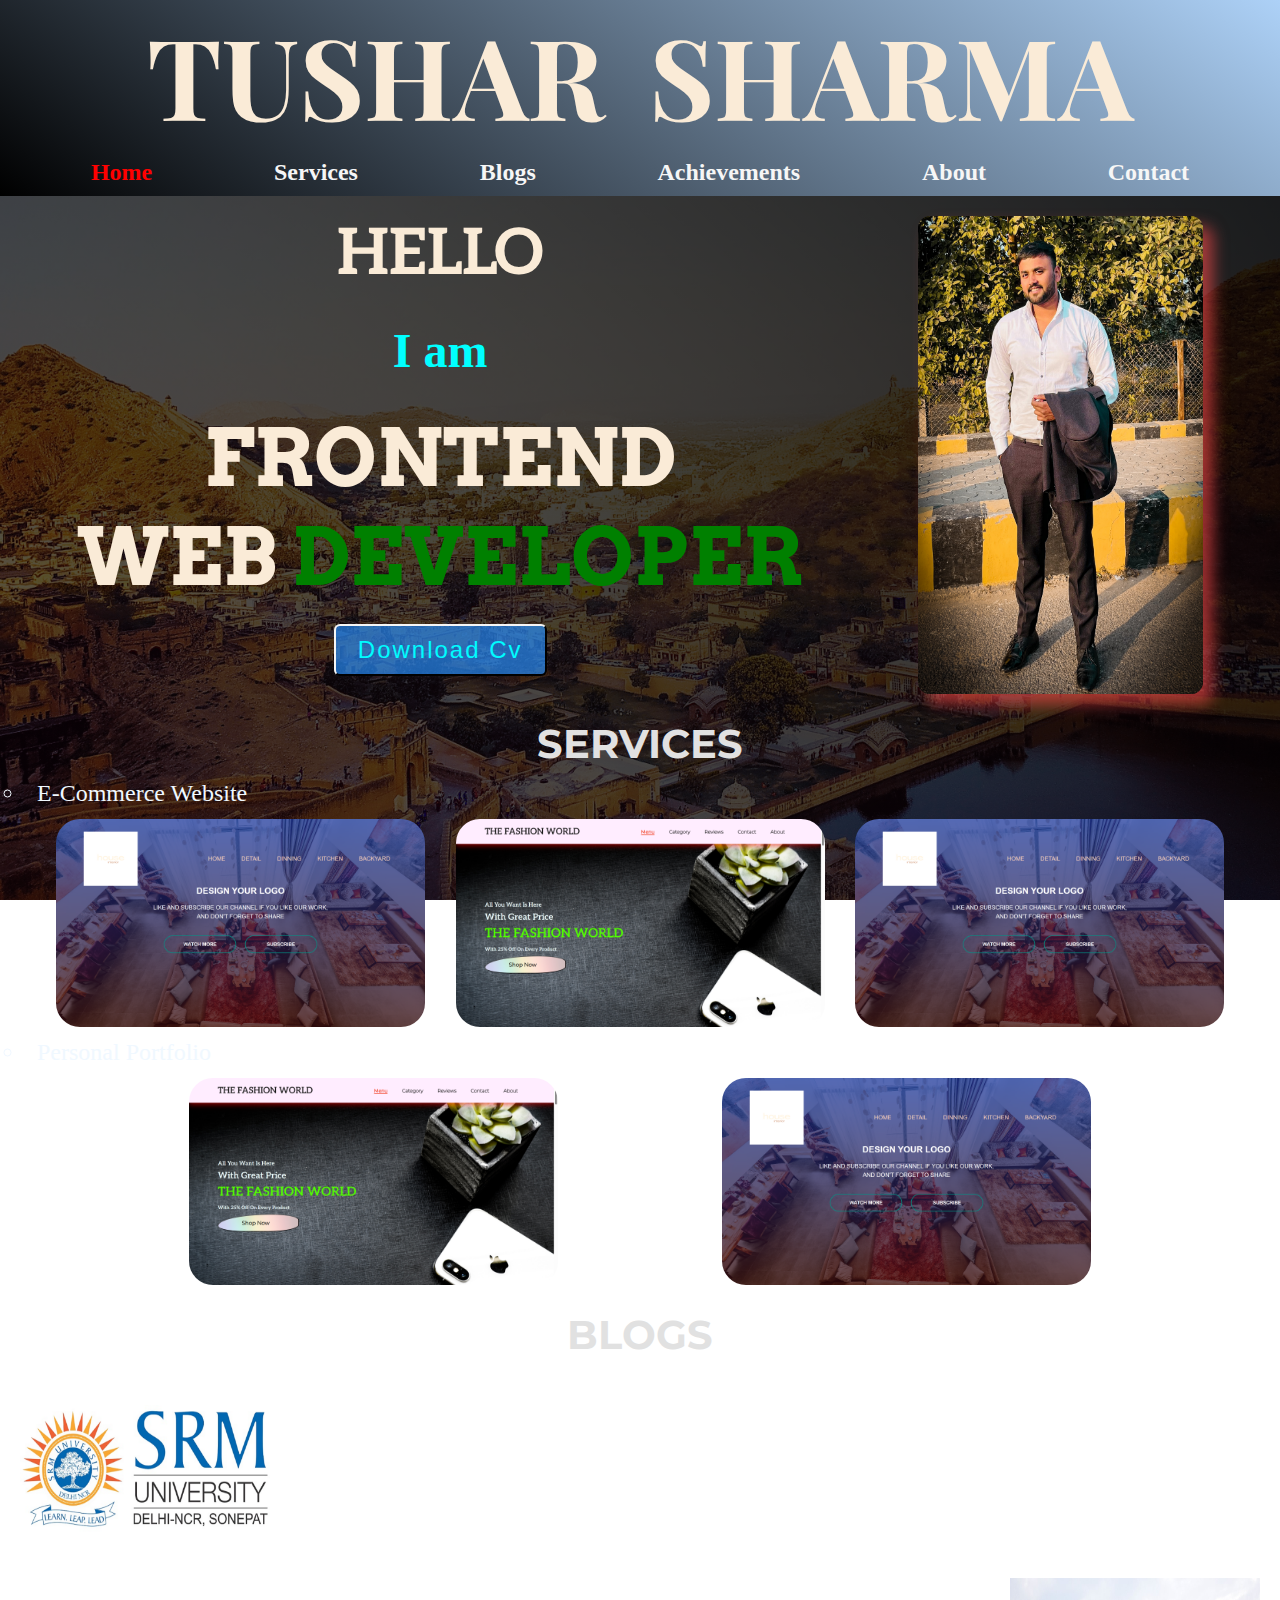
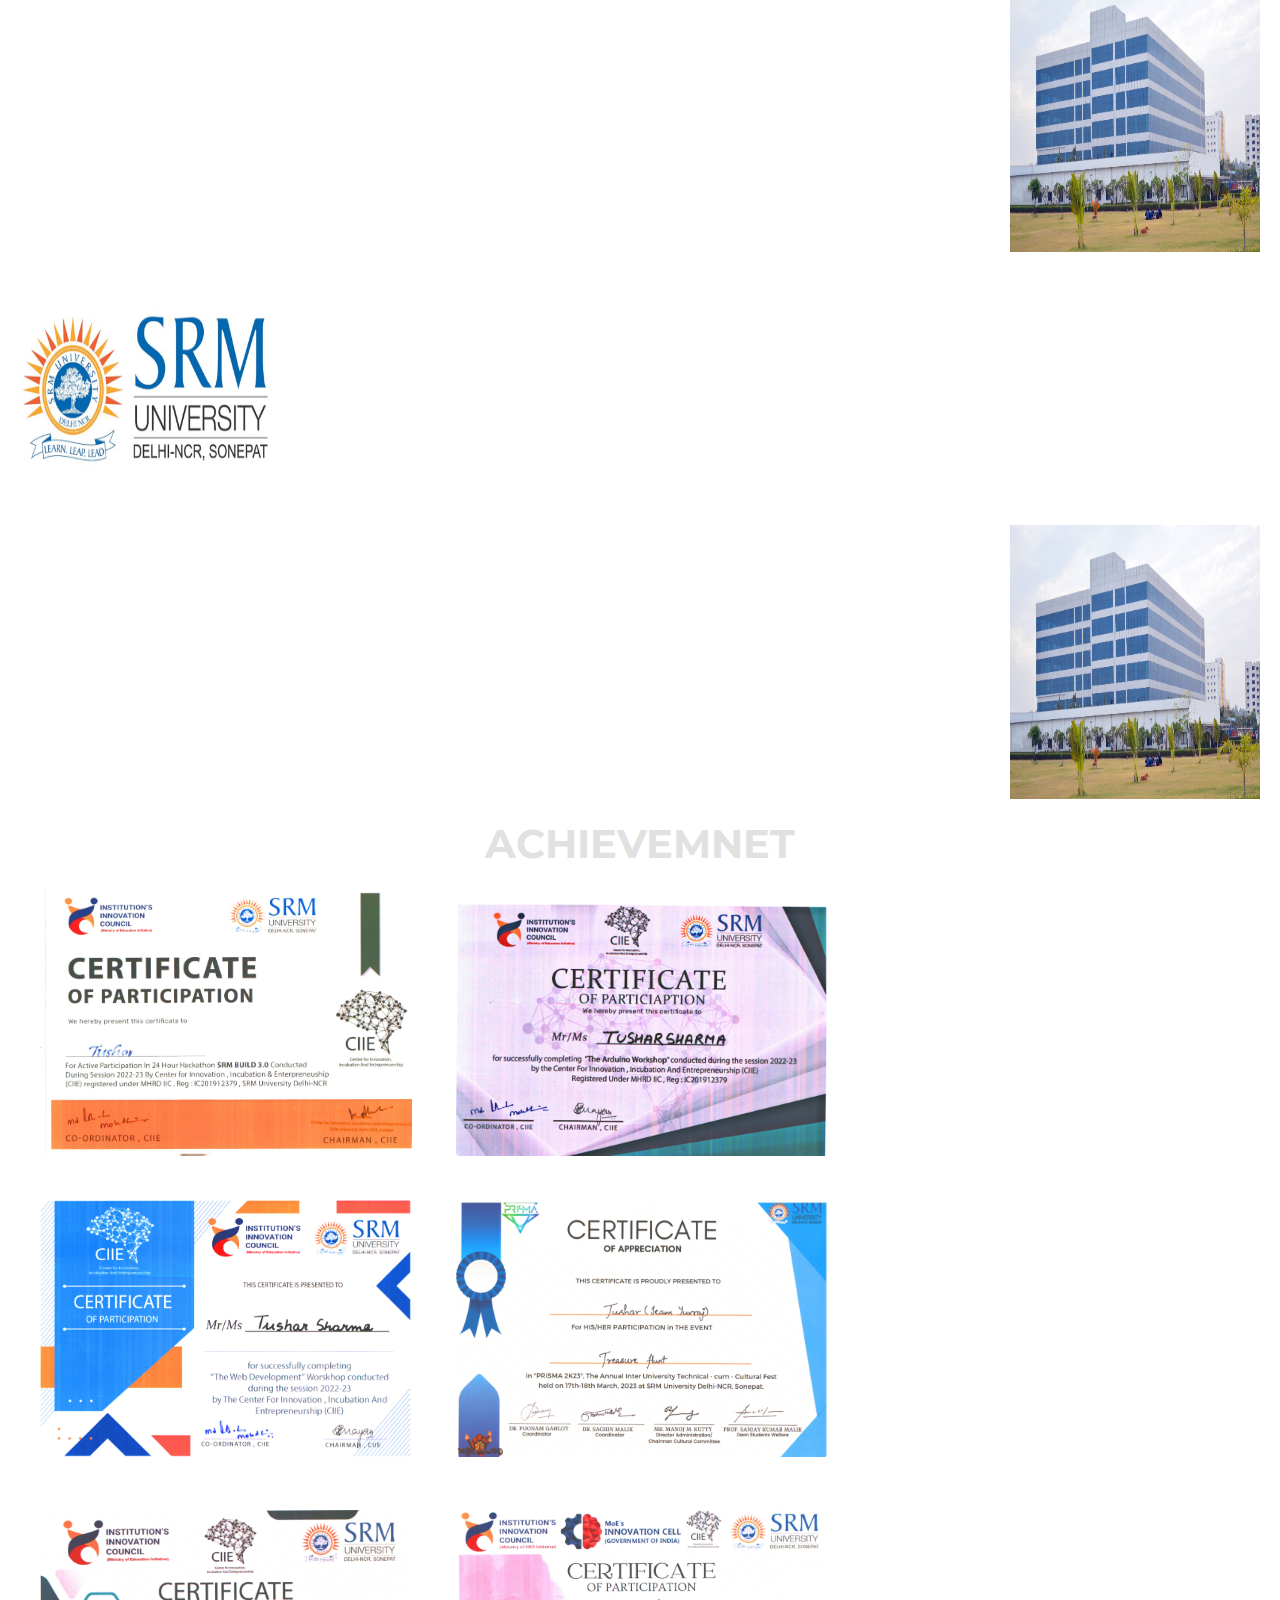
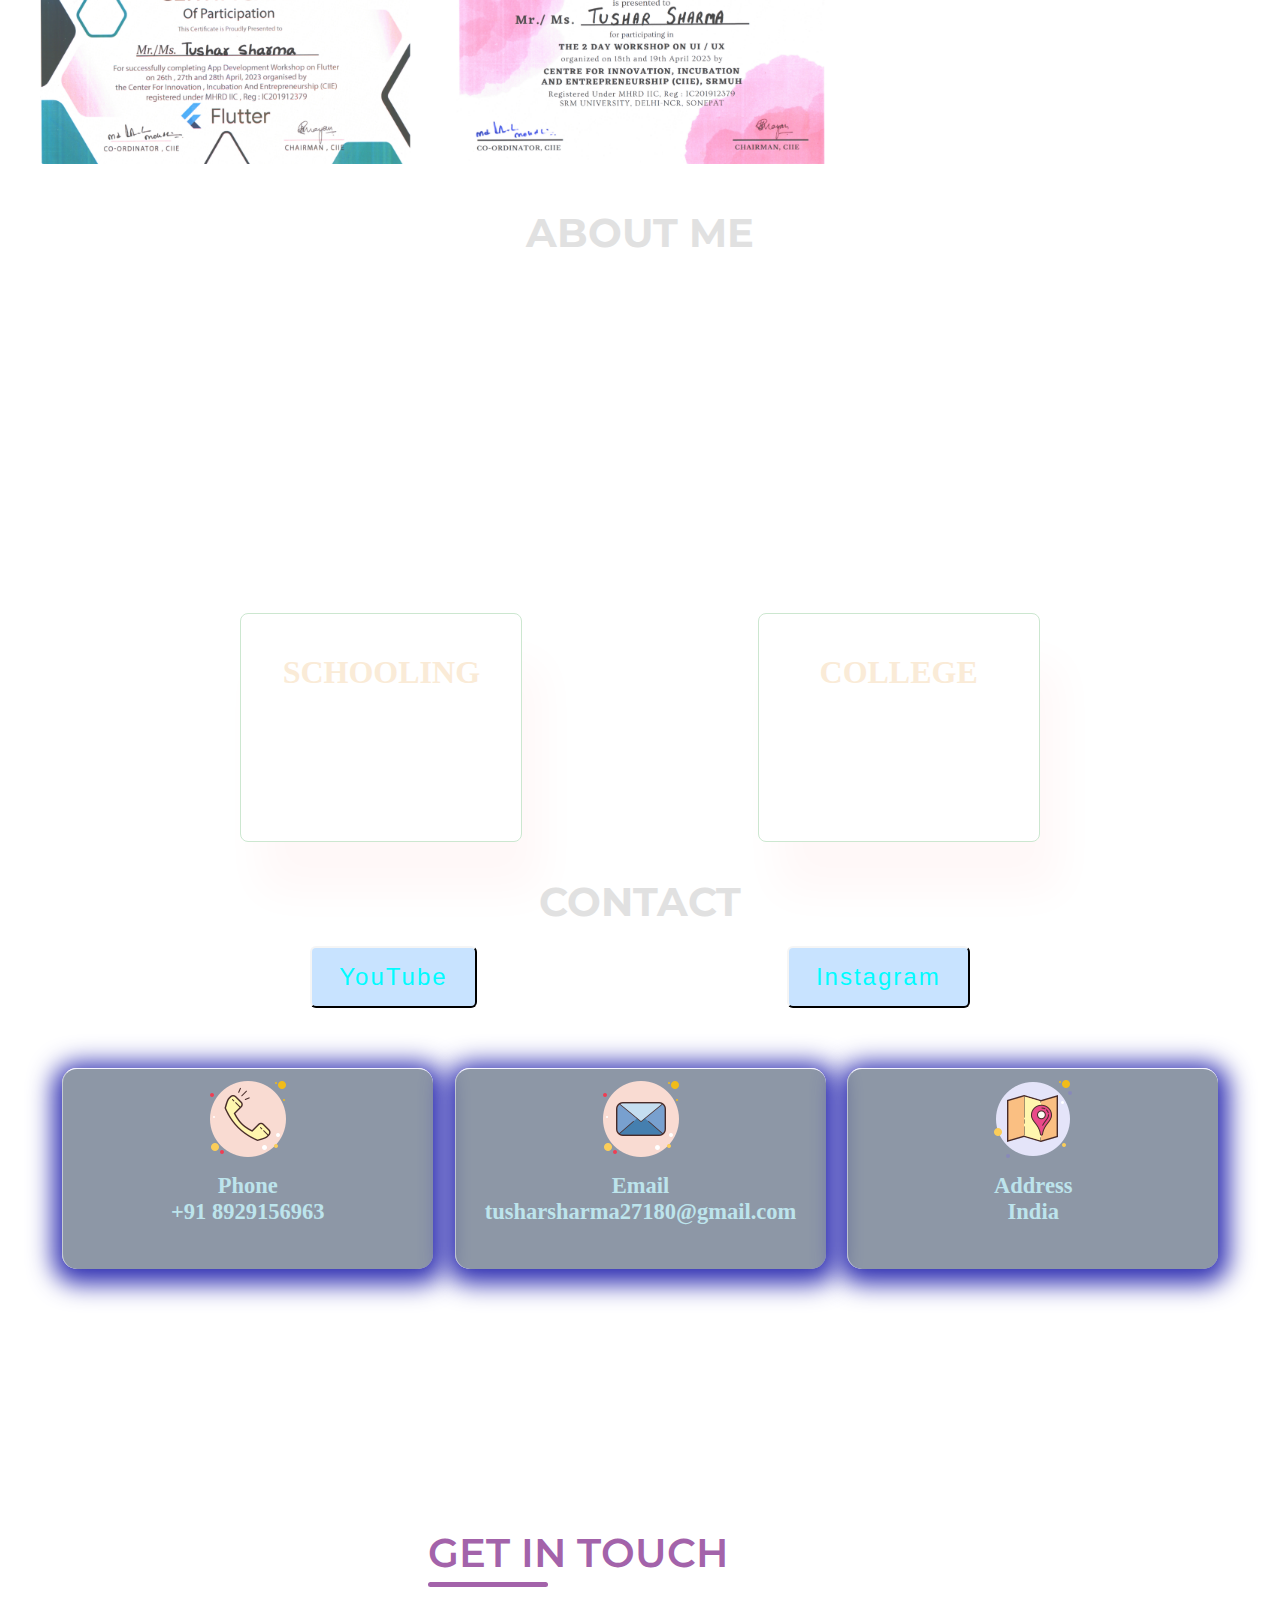
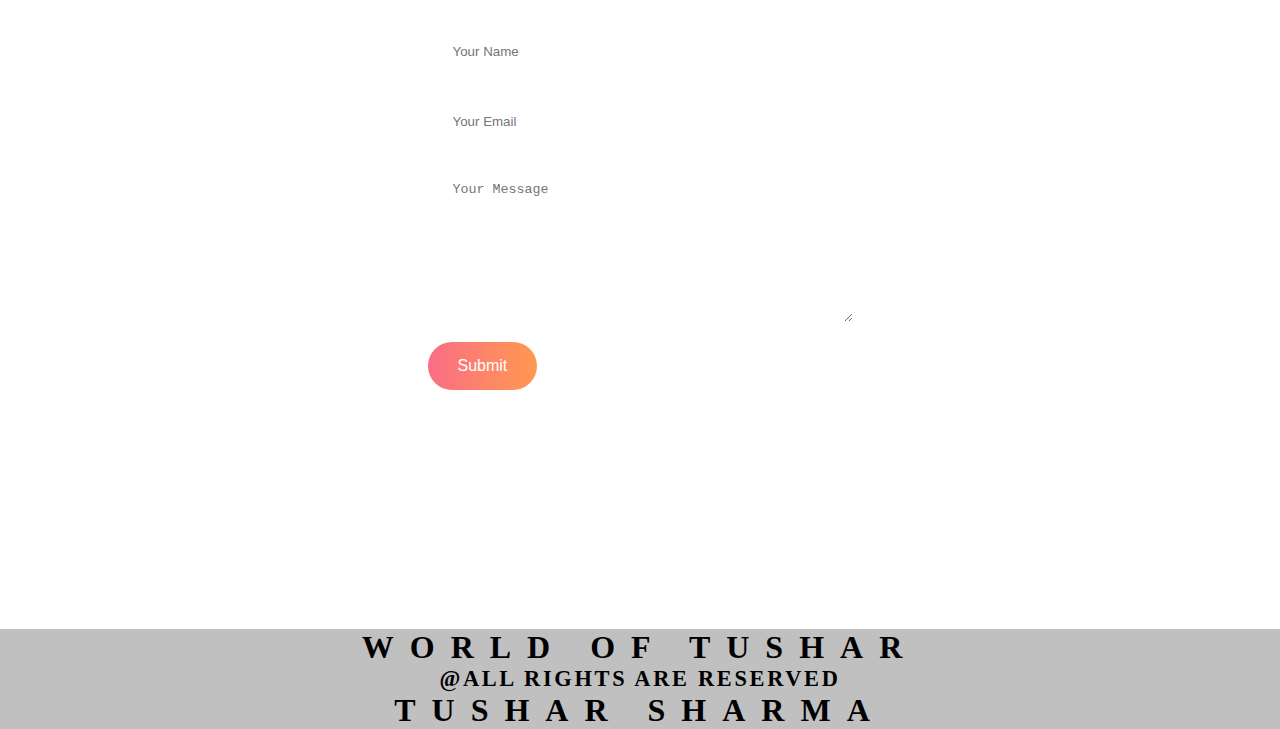
<file: index.html>
<!DOCTYPE html>
<html lang="en">
<head>
    <meta charset="UTF-8">
    <meta name="viewport" content="width=device-width, initial-scale=1.0">
    <title>Document</title>
    <link rel="stylesheet" href="style.css">
    <link rel="preconnect" href="https://fonts.googleapis.com">
    <link rel="preconnect" href="https://fonts.gstatic.com" crossorigin>
    <link href="https://fonts.googleapis.com/css2?family=Aleo:wght@200;600&family=Arvo:ital@1&family=Bricolage+Grotesque:opsz@10..48&family=Crimson+Text&family=EB+Garamond&family=Lobster&family=Montserrat:wght@300&family=Playfair+Display&family=Poppins&family=Rokkitt&family=Satisfy&family=Teko:wght@300&family=Tilt+Prism&display=swap" rel="stylesheet"> 
<!-- <script src="javascript.js" defer></script> -->
</head>
<body>
    <section id="color">
    <section id="homepage">
        <div class="head">
            <h1>tushar Sharma</h1>
        </div>
        <div class="navbar">
            <ul>
                <li><a class="active" href="index.html">home</a></li>
                <li><a href="#services">services</a></li>
                <li><a href="#blogs">blogs</a></li>
                <li><a href="#achieve">achievements</a></li>
                <li><a href="#about">about</a></li>
                <li><a href="#contact">contact</a></li>
            </ul>
        </div>
    </section>
    <section id="data">
        <div class="fwd">
            <div class="lines">
            <h4>hello</h4>
            <h3>I am </h3>
            <h1>frontend  <br> web <SPAN>developer</SPAN></h1>
            <button><a href="https://drive.google.com/file/d/1mUCip3ppOUM_D-3xNp288vSiamXlwB6Y/view?usp=drive_link">download cv</a></button>
        </div>
        <img src="ME.jpg" alt="">
        </div>
        
        
    </section>   
    <section id="services">
        <h2>services</h2>
        <div class="pro-container">
            <div class="pro">
                <li>e-commerce website</li>
            </div>
            <div class="photos">
                <img src="Screenshot (394).png" class="images" alt="">
                <img src="ecommerce.png" class="images" alt="">
                <img src="Screenshot (394).png" class="images" alt="">
            </div>
        </div>
        <div class="pro-container">
            <div class="pro">
            <li>personal portfolio</li>
            </div>
            <div class="photos">
                <img src="ecommerce.png" class="images" alt="">
                <img src="Screenshot (394).png" class="images" alt="">
            </div>
        </div>
    </section>
    <section id="blogs">
        <h2>blogs</h2>
        <div class="blog">
            <img src="srm logo.png" alt="">
            <p> We are proud to announce that Prof. V. Samuel Raj, the Dean  Academics & Registrar of SRM University Haryana, has made several remarkable contributions in the field of research. One of his collaborations with scientists from prestigious institutions such as NII, AIIMS,,  National Institute of Biologicals, and Taiwan has led to groundbreaking discoveries and innovative solutions. A report on his latest research has been published in Current Science, a fortnightly Journal of Research, and on multiple platforms. We are thrilled to promote this significant achievement. Congratulations to Prof (Dr) V. Samuel Raj and the research team for their exceptional work in advancing scientific research.
            </p>
        </div>
        <div class="blog">
            <p> Lorem ipsum dolor sit amet consectetur adipisicing elit. Eos quo reprehenderit illo. Animi rerum modi, voluptatibus hic voluptas vel totam veritatis corrupti, facere asperiores assumenda porro inventore blanditiis amet natus.
                Cumque excepturi recusandae sunt? Ipsa, quia neque aliquid quaerat harum, sint facilis vel voluptatibus accusamus beatae quae at illum! Quidem quos praesentium voluptas eaque expedita fugit tenetur reprehenderit aspernatur esse.
                Nesciunt veniam delectus quam commodi molestiae nostrum, consequuntur vel fugiat eveniet, exercitationem ducimus corporis possimus expedita ratione optio amet. Officia quos velit eos asperiores excepturi debitis voluptatibus, natus culpa inventore.
                Similique ex provident incidunt ipsum itaque in voluptatibus mollitia iste asperiores laudantium expedita exercitationem sed nesciunt repellat eius, doloribus, reiciendis numquam impedit earum possimus. Nostrum autem ipsa quos illo eaque. </p>
            <img src="srm building.jpeg" alt="">
        </div>
        <div class="blog">
            <img src="srm logo.png" alt="">
            <p> Lorem ipsum dolor sit amet consectetur adipisicing elit. Eos quo reprehenderit illo. Animi rerum modi, voluptatibus hic voluptas vel totam veritatis corrupti, facere asperiores assumenda porro inventore blanditiis amet natus.
            Cumque excepturi recusandae sunt? Ipsa, quia neque aliquid quaerat harum, sint facilis vel voluptatibus accusamus beatae quae at illum! Quidem quos praesentium voluptas eaque expedita fugit tenetur reprehenderit aspernatur esse.
            Nesciunt veniam delectus quam commodi molestiae nostrum, consequuntur vel fugiat eveniet, exercitationem ducimus corporis possimus expedita ratione optio amet. Officia quos velit eos asperiores excepturi debitis voluptatibus, natus culpa inventore.
            Similique ex provident incidunt ipsum itaque in voluptatibus mollitia iste asperiores laudantium expedita exercitationem sed nesciunt repellat eius, doloribus, reiciendis numquam impedit earum possimus. Nostrum autem ipsa quos illo eaque. </p>
        </div>
        <div class="blog">
            <p> Lorem ipsum dolor sit amet consectetur adipisicing elit. Eos quo reprehenderit illo. Animi rerum modi, voluptatibus hic voluptas vel totam veritatis corrupti, facere asperiores assumenda porro inventore blanditiis amet natus.
            Cumque excepturi recusandae sunt? Ipsa, quia neque aliquid quaerat harum, sint facilis vel voluptatibus accusamus beatae quae at illum! Quidem quos praesentium voluptas eaque expedita fugit tenetur reprehenderit aspernatur esse.
            Nesciunt veniam delectus quam commodi molestiae nostrum, consequuntur vel fugiat eveniet, exercitationem ducimus corporis possimus expedita ratione optio amet. Officia quos velit eos asperiores excepturi debitis voluptatibus, natus culpa inventore.
            Similique ex provident incidunt ipsum itaque in voluptatibus mollitia iste asperiores laudantium expedita exercitationem sed nesciunt repellat eius, doloribus, reiciendis numquam impedit earum possimus. Nostrum autem ipsa quos illo eaque. </p>
            <img src="srm building.jpeg" alt="">

        </div>
    </section>
    <section id="achieve">
        <h2>achievemnet</h2>
        <div class="carousel">
            <div class="container">
                <div class="slide-wrapper">
                    <div class="image-list">
                        <img src="one.jpg" alt="one" class="image-item">
                        <img src="two.jpg" alt="two" class="image-item">
                        <img src="three.jpg" alt="three" class="image-item">
                        <img src="four.jpg" alt="four" class="image-item">
                        <img src="five.jpg" alt="five" class="image-item">
                        <img src="six.jpg" alt="six" class="image-item">
                    </div>
                </div>
            </div>

        </div>
    </section>
    <section id="about">
        <h2>about me</h2>
        <div class="myself">
            <p><span>i am tushar sharma</span> <br> pursuing bachelor of computer application at <span> srm university, sonipat.</span> <p> doing mutilple professions in at age of 21.
            </p> <p> A bachelor STUDENT WITH GREAT PASSION  <span> SOFTWARE SKILLS AND WORKS PASSIONATELY </span>. </p> <p> RESOURCEFUL AND DEDICATED WITH <span> EXCELLENT ANALYTICAL AND PROGRAMMING SKILL </span></p>
            <!-- <p>resourceful and dedicated programmer who love to learn new things and to do the same. </p> -->
        </div>
        <div class="box">
            <!-- <li>study</li> -->
        <div class="study">
            <div class="fe-box">
            <h4>schooling</h4>
            <p>completed 12th with good marks <br> at <br> <span>divine happy sr sec school </span>
            </p>
        </div>
        </div>
        <div class="study">
            <div class="fe-box">
            <h4>college</h4>
            <p>pursuing bachelor <br> of <br> computer application <br> at <br> <span>srm university</span> 
            </p>
        </div>
        </div>
    </div>
    <!-- <div class="hob">
        <li>hobbies</li>
        listening music
        cooking
    </div> -->
    </section>
    <section id="contact">
        <h2>contact</h2>
        <div class="but">
        <button ><a href="https://www.youtube.com/channel/UClsM1oaoqDTyyu37E1q8ztQ">YouTube</a></button>    
        <button><a href="https://www.instagram.com/thetushar_sharma_/">instagram</a></button>
        <!-- <button>Email</button> -->
    </div>
    <div class="pro-container">
        <!-- <form action="https://formspree.io/f/xyyqebyv" method="POST" >
            <h3>get in touch </h3>
            <input type="text" id="name" placeholder="YOUR NAME" required >
            <input type="email" id="email" placeholder="email id" required>
            <input type="numbero" placeholder="phone number" id="phone" required >
            <textarea id="message"  rows="5" placeholder="how can i help you " ></textarea>
            <button type="submit">send</button>

        </form> -->
        <!-- <form action="https://formspree.io/f/xyyqebyv" method="POST" >
            <h3>get in touch </h3>
            <input type="text" id="name" placeholder="YOUR NAME" required >
            <input type="email" id="email" placeholder="email id" required>
            <input type="numbero" placeholder="phone number" id="phone" required >
            <textarea id="message"  rows="5" placeholder="how can i help you " ></textarea>
            <button type="submit">send</button>

        </form> -->
    </div>
    
    <div class="contact">
        <div class="contact container">
          <div>
            <!-- <h1 class="section-title">Contact info</h1> -->
          </div>
          <div class="contact-items">
            <div class="card">
              <div class="icon"><img src="phone.png"/></div>
              <div class="contact-info">
                <h1>Phone</h1>
                <h1>+91 8929156963</h1>
                
              </div>
            </div>
            <div class="card">
              <div class="icon"><img src="gmail.png"/></div>
              <div class="contact-info">
                <h1>Email</h1>
                <h1>tusharsharma27180@gmail.com</h1>
                
              </div>
            </div>
            <div class="card">
              <div class="icon"><img src="location.png"/></div>
              <div class="contact-info">
                <h1>Address</h1>
                <h1>India</h1>
              </div>
            </div>
          </div>
        </div>
    </div>
    <div class="contact-container">
        <form action="https://api.web3forms.com/submit" method="POST" class="contact-left" >
            <div class="class contact-left-title">
                <h2>get in touch</h2>
                <hr>
            </div>
            <input type="hidden" name="access_key" value="39b0a126-0c52-42ea-a25e-cd41861ad5b4">

            <input type="text" name="name" placeholder="Your Name" class="contact-input" required >
            <input type="email" name="email" placeholder="Your Email" class="contact-input" required>
            <textarea name="message" placeholder="Your Message" class="contact-input" required ></textarea>
            <button type="submit">Submit</button>
        </form>
    </div>

    </section>
        
    <section class="foot">
        <h1>world of tushar</h1>
        <h4>@all rights are reserved </h4>
        <h1>tushar sharma</h1>

    </section>
</section>

<!-- <script src=" https://smtpjs.com/v3/smtp.js" > </script>
    <script>
        function sendEmail(){
            Email.send({
                 Host : "smtp.gmail.com",
                 Username : "tusharsharma27180@gmail.com",
                 Password : "TSsharma@0714",
                 To : 'sharmatushar200207@gmail.com',
                 From : document.getElementById("email").value ,
                 Subject : "new contact from enquiry ",
                 Body : "And this is the body"
             }).then(
             message => alert(message) 
             );  
        }
    </script> -->
</body>
</html>
</file>
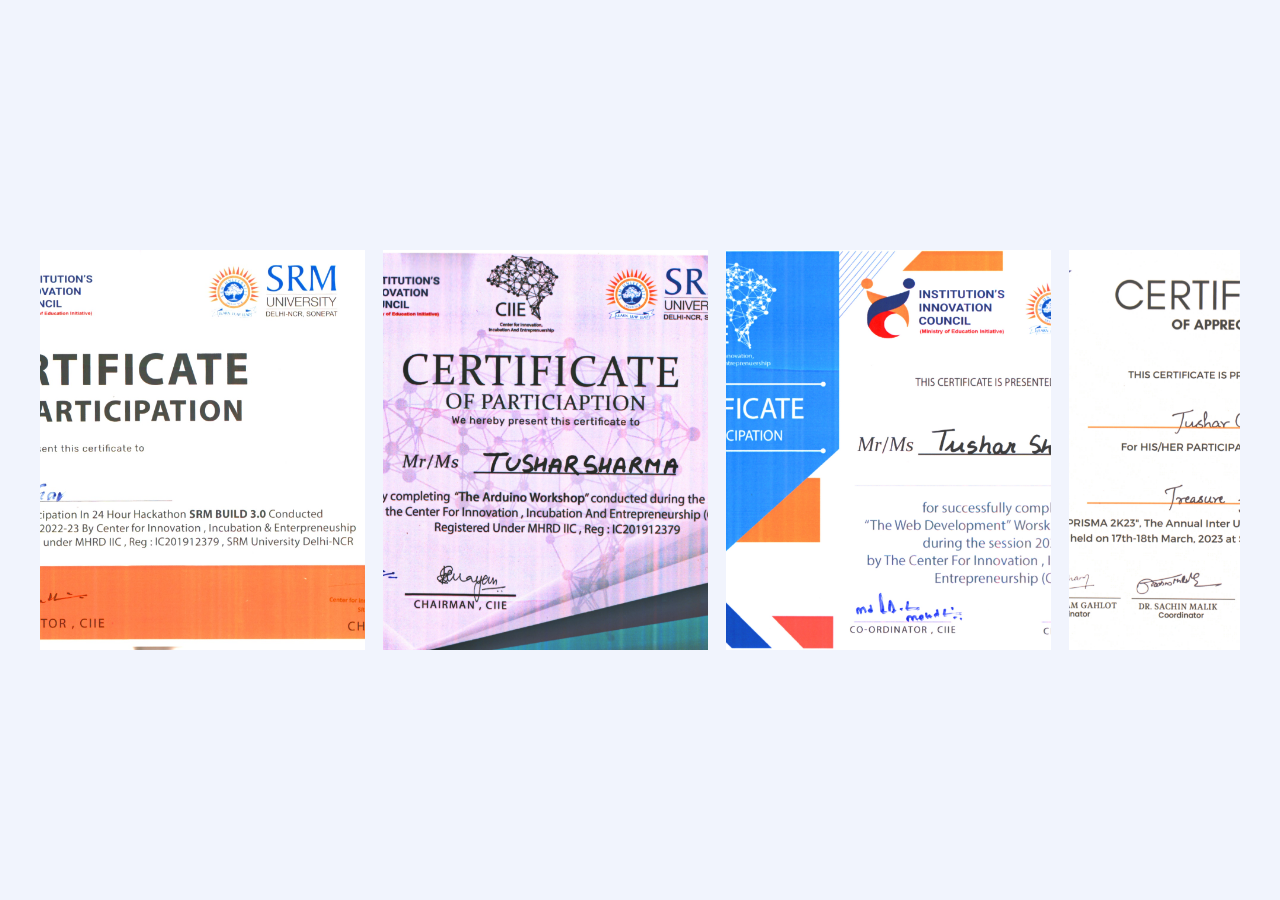
<file: slider.html>
<!DOCTYPE html>
<html lang="en">
<head>
    <meta charset="UTF-8">
    <meta name="viewport" content="width=device-width, initial-scale=1.0">
    <title>Document</title>
    <link rel="stylesheet" href="sliderstyle.css">
</head>
<body>
    <div class="container">
        <div class="slide-wrapper">
            <div class="image-list">
                <img src="one.jpg" alt="one" class="image-item">
                <img src="two.jpg" alt="two" class="image-item">
                <img src="three.jpg" alt="three" class="image-item">
                <img src="four.jpg" alt="four" class="image-item">
                <img src="five.jpg" alt="five" class="image-item">
                <img src="six.jpg" alt="six" class="image-item">
            </div>
        </div>
    </div>
</body>
</html>
</file>
<file: style.css>
*{
    margin:0;
    padding:0 ;
    scroll-behavior: smooth; 
}
.lines span{
    color: green;
}
h2{
    /* font-family:'Rokkitt', sans-serif;  */
    /* font-family: 'Teko', sans-serif; */
    font-family: 'Montserrat', sans-serif;
    color: rgb(225, 225, 225);
    font-size: 2.5em;
}
li{
    text-transform: capitalize;
}
.head h1{
    /* font-family: 'Bricolage Grotesque', sans-serif;
     */
     /* font-family: 'Tilt Prism', cursive; */
     font-family: 'Playfair Display', serif;
}
#color{

         background-image: linear-gradient(45deg, rgba(0, 0, 0, 0.6), rgba(0,0,0,0.9)), url(/1680599419298.jpg); 
        background-size: cover;
        background-position: center;
        background-repeat: no-repeat;
        background-attachment: fixed; 
        
    
}
#homepage{
    position: sticky;
    z-index: 999;
    top: 0;
    left: 0;
    background-image: linear-gradient(35deg, rgb(0, 0, 0), rgb(173, 209, 247));
    /* background-color: #ffffff; */
}
#homepage .navbar {
    background-color: transparent;
}
#homepage .head {
    text-align: center;
    justify-content: center;
    /* padding: 10px 0; */
    font-size: 3.5em;
    /* background-color:black ; */
    color: antiquewhite;
    /* color: rgb(0, 0, 0); */
    bottom: 1px    ;
    word-spacing: 19px;
    /* border-bottom: rgba(255, 255, 255, 0.476) solid; */
    text-transform: uppercase;
    /* font-weight: 700; */
    font-family: 'Aleo', serif;
}
#homepage .navbar{
    /* background-color:#808080; */
    /* width: 100%; */
    /* box-shadow: 10px 10px 15px rgba(255, 75, 75, 0.6); */
    /* background-color: transparent; */
   
}
#homepage .navbar:hover{

}
#homepage .navbar ul{
    display: flex;
    /* display: inline-block; */
    margin: 0 20px;
    justify-content: space-around;
    align-items: center;
    /* background-color: rgba(149, 198, 251); */
    /* padding: 10px; */
    /* position: relative; */
}
#homepage .navbar ul li{
    list-style: none;
}
 .navbar ul li a{
    text-decoration: none;
    text-transform: capitalize;
    font-size: 1.5em;
    position: relative;
    font-weight: 900;
    color: rgb(246, 246, 246);
    /* rgb(173, 209, 247) colorrrrr */
    /* font-family: aleo; */
    /* font-family: 'Aleo', serif; */
/* font-family: 'Montserrat', sans-serif; */
/* font-family: 'Poppins', sans-serif; */
/* font-family: 'Rokkitt', serif; */
/* font-family: 'Teko', sans-serif;
 */
 
}
#homepage .navbar ul li a:hover{
color: yellow;
}
#homepage .navbar ul li a.active{
    color: red;
}
.navbar {
    /* width: 95%; */
    background-color: black;
    padding: 10px;
    /* border-radius: 4px; */
}
#data button{
    background: #258effaa;
    padding: 10px;
    border-left: 2px solid whitesmoke;
    border-top: 2px solid whitesmoke;
    border-radius: 6px;
    margin: 18px;
    width: max-content;
        
}
#data button a {
    text-decoration: none;
    color: #00fcff;
    padding: 12px;
    text-transform: capitalize;
    font-size: 1.8em;
    letter-spacing: 2px;
}
#data button:hover{
    background-color: #3131b3;
}
#data button a:hover{
    color: white;
    /* background-color: #3131b3; */
}
.fwd{
    display: flex;
    justify-content: space-around;
    margin: 20px;
}
.fwd .lines{
    align-items: center;
    justify-content: center;
    text-align: center;
}
.fwd .lines h4{
    font-size: 4em;
    text-transform: uppercase;
    color: antiquewhite;
    font-family: 'Aleo', serif;
    /* font-family: 'Arvo', serif; */
    /* font-family: 'Satisfy', cursive; */

    /* font-family: 'Aleo', serif; */
/* font-family: 'Arvo', serif; */
/* font-family: 'Bricolage Grotesque', sans-serif; */
/* font-family: 'Crimson Text', serif; */
/* font-family: 'EB Garamond', serif; */
/* font-family: 'Lobster', cursive; */
/* font-family: 'Montserrat', sans-serif; heading */
/* font-family: 'Playfair Display', serif; */
/* font-family: 'Poppins', sans-serif; */
/* font-family: 'Rokkitt', serif; */
/* font-family: 'Satisfy', cursive; */
/* font-family: 'Teko', sans-serif; */
/* font-family: 'Tilt Prism', cursive; */
}
.fwd .lines h3{
    margin: 30px;
    font-size: 3em;
    /* color-scheme: 2px; */
    color: aqua;
    /* -webkit-animation-play-state:running ; */
}
.fwd .lines h1{
    text-transform: uppercase;
    /* margin: 10px; */
    font-size: 5em;
    color: antiquewhite;
    /* font-family: 'Aleo', serif; */
    font-family: 'Arvo', serif;

}
.fwd img{
    width: 23%;
    transition: 5s;
    opacity:100%;
    border-radius: 12px;
    box-shadow: 10px 10px 15px rgba(255, 75, 75, 0.6);
    /* outline-color: black; */
    /* min-width: 250px; */
}
.fwd img:hover{
    opacity: 60%;
}
#services{
    margin: 25px;
}
#services h2{
    text-align: center;
    text-transform: uppercase;
}
#services .pro-container .pro li{
    font-size: 1.5em;
    padding: 0.5em;
}
.photos .images{
    border-radius: 1.5em;
}
.images{
    width: 30%;
    min-width: 250px;
    /* padding:  ; */
    
}
.images:hover{
    box-shadow: 10px 10px 54px rgba(19, 7, 246, 0.449);
}
.pro-container .photos{
    display: flex;
    flex-wrap: wrap;
    justify-content: space-evenly;
}
#service  {
    padding: 30px;
}
#services .pro-container .pro li{
    list-style:circle ;
    /* padding: 5px; */
    color: aliceblue;


}
#blogs{
    margin: 20px;
    /* background-color: rgba(0, 0, 0, 0.558); */
}
#blogs h2{
    text-align: center;
    text-transform: uppercase;
}
#blogs .blog img{
    width: 30%;
    min-width: 250px;
}
#blogs .blog {
    display: flex;
    justify-content: space-between;
    /* flex-wrap: wrap; */

}
#blogs .blog p{
    padding: 15px;
    color: white;
    line-height: 1.3em;
    font-size: 1.3em;
}#achieve{
    margin: 20px;
}
#achieve img{
    border-radius: 1.5em;
}
#achieve img{
    width: 30%;
    min-width: 250px;
    padding: 20px ;
}
/* #achieve img:hover{ 
    width: 40%;
} */
#achieve h2{
    text-align: center;
    text-transform: uppercase;
}
#achieve .one  {
    /* padding-left: 5% ; */
    display: flex;
    flex-direction: row;
    justify-content: space-between;
}
#achieve .second img{
    /* padding-left: 10%; */
}
#achieve .third img{
    /* padding-left: 25%; */
}
#achieve li{
    list-style:circle ;
    padding: 5px;
}
/* .carousel{
display: flex;
    align-items: center;
    justify-content: center;
    min-height: 100vh;
    background: #f1f4fd;
} */
/* 
.slide-wrapper .image-list{
    display: grid;
    gap: 18px;
    font-size: 0;
    overflow-x: auto;
    scrollbar-width: none;
    grid-template-columns: repeat(10, 1fr);
}
.slide-wrapper .image-list::-webkit-scrollbar {
    display: none;
}
.slide-wrapper .image-list .image-item{
    width: max-content;
     min-width: 250px; 
    object-fit: cover;
    height: 400px;
} */
/* #achieve .one  {
     padding-left: 5% ; 
    display: flex;
    flex-direction: row;
    justify-content: space-between;
}
#achieve .second img{
     padding-left: 10%; 
}
#achieve .third img{
     padding-left: 25%; 
}
#achieve li{
    list-style:circle ;
    padding: 5px;
} */
#about{
    margin: 20px;
}
#about h2{
    text-align: center;
    text-transform: uppercase;
}
#about .myself{
    line-height: 30px;
    padding: 10px;
    padding-top: 35px;
}
#about .myself span{
    text-transform: uppercase;
    font-weight: 700;
    font-size: 1.2em;
    /* font-style:oblique; */
}
#about .myself p{
    text-transform: uppercase;
    text-align: center;
    color: white;
    font-size: 1.5em;
    line-height: 2em;
}
#about .box{
    display: flex;
    /* flex-direction: row; */
    justify-content: space-evenly;
}
.fe-box{
    width: 250px;
    text-align: center;
    padding: 25px 15px;
    box-shadow: 20px 50px 44px rgba(241, 32, 32, 0.03);
    border: 1px solid #cce7d0;
    border-radius: 8px ;
    margin: 15px ;
    /* display: flex; */
}
.fe-box h4{
    color: antiquewhite;
    font-size: 2em;
    text-transform: uppercase;
    margin: 15px;
}
.fe-box p{
    color: white;
    font-size: 1.2em;
    text-transform: uppercase;
    
}
.fe-box  h4:hover{
    /* border: solid 1.2em rgba(0, 0, 255, 0.538) ; */
    background-color: blanchedalmond;
}
.fe-box h4:hover{
    color: black;
}
#about .box li{
    align-items: center;
    font-size: 1.5em;
    padding: 0.5em;
    list-style:circle ;
    color: aliceblue;
}
#contact{
    margin: 20px;
}
#contact h2{
    text-align: center;
    text-transform: uppercase;
}
#contact .but {
    display: flex;
    align-items: center;
    justify-content: space-evenly ;
    /* flex-direction: column; */
    /* justify-content: center; */
}
#contact .but a{
    text-decoration: none;
    color: #00fcff;
    padding: 12px;
    text-transform: capitalize;
    font-size: 1.8em;
    letter-spacing: 2px;
}
#contact .but button{
    background: #258eff40;
    padding: 15px;
    border-left: 2px solid whitesmoke;
    border-top: 2px solid whitesmoke;
    border-radius: 6px;
    margin: 20px;
}
#contact .but button:hover{
    background: #0c151e40;
    
}
#contact .but a:hover{
color: white;
}
.foot{
    background-color: silver;
    text-align: center;
    text-transform: uppercase;
    align-items: center;
    justify-content: center;
}
.foot h4{
    font-size: 1.4em;
    letter-spacing: 0.12em;
}
.foot h1{
    font-size: 2em;
    letter-spacing: 0.5em;
}
.contact{
    /* width: 100%;
    height: 100vh; */
    /* background-image: linear-gradient(45deg, rgba(0,0, 0, 0.699), rgba(0, 0, 0, 0.699)), url(1680599419298.jpg); 
    background-size: cover;
    background-position: center;
    background-repeat: no-repeat;
    background-attachment: fixed; */
    /* justify-content: center;
    align-items: center;
    margin: auto;
    display: flex; */
    padding: 15px;
    /* justify-content: center; */
    text-align: center;

}

.contact-container{
    font-family: 'Trebuchet MS', 'Lucida Sans Unicode', 'Lucida Grande', 'Lucida Sans', Arial, sans-serif;
/* background: linear-gradient(#ffdad5, #fff7f9); */
}
.contact-container{
    height: 100vh;
    display: flex;
    align-items: center;
    justify-content: space-evenly;
}
.contact-left{
    display: flex;
    flex-direction: column;
    align-items: start;
    gap: 20px;
}
.contact-left-title h2{
    font-size: 40px;
    font-weight: 600;
    color: #a363aa;
    margin-bottom: 5px;
}
.contact-left-title hr{
    border: none;
    width: 120px;
    height: 5px;
    background-color: #a363aa;
    border-radius: 10px;
    margin-bottom: 20px;

}
.contact-input{
    width: 400px;
    height: 50px;
    border: none;
    outline: none;
padding-left: 25px;
font-weight: 500;
color: #666;
border-radius: 50px;
}

.contact-left textarea{
    height: 140px;
    padding-top: 15px;
    border-radius: 20px;
}
.contact-input:focus{
    border: 2px solid#ff994f;

}
.contact-left button{
    color: #a9a9a9;

}
.contact-left button{
    display: flex;
    align-items: center;
    padding: 15px 30px;
    font-size: 16px;
    color: #fff;
    gap: 10px;
    border: none;
    border-radius: 50px;
    background: linear-gradient(270deg, #ff994f, #fa6d86);
     
}
.contact-items .card {
       position: relative;
width: 370px;
height: 200px;
margin: 10px;
box-shadow: 1px 5px 25px 10px #3131b3;
border-radius: 15px;
background: rgb(39 59 86 / 53%);
overflow: hidden;
display: flex;
border-top: 1px solid rgb(245 244 255);
border-left: 1px solid rgba(255, 255, 255, 0.5);
flex-direction: column;
box-shadow: blue;
/* padding: 8px; */
align-items: center;
}
.contact-items .card:hover{
    background-color: transparent;
}
.contact-items .contact-info {
    color: #bde4ec;
    text-align: center;
    font-size: 15px;
}
h1.section-title {
    text-align: center;
    text-transform: uppercase;
    padding: 15px;
    color: whitesmoke;
}
.contact-items{
    display: flex;
    justify-content: space-evenly;
    align-items: center;
}
.card .icon .contact-info{
    display: block;
}
.card h1{
    font-size: 1.5em;
}
.social-icon{
    display: flex;
    flex-direction: row;
    justify-content: center;
}
#carousel{
    overflow-x: auto;
    gap: 18px;
    font-size: 0;
    display: grid;
    grid-template-columns: repeat(10,1fr);
}

/* respnsive */

@media only screen and (max-width: 500px){y
    #homepage .head h1{
        font-size: 35px;
    }
    #homepage .navbar ul li a{
        font-size: 1em;
    }
    .fwd img{
        width: 180px;
        height: 250px;
    }
    .fwd .lines h1 {
        padding-top: 20px;
        font-size: 21px;
    } 
    .fwd .lines h4{
        font-size: 20px;
        padding-top: 10px;
    }
    .fwd .lines h3{
        padding-top: 10px;
    }
    #services{
        padding-top: 15px;
        margin: 10px;
    }
    #services .pro-container .pro li{
        list-style:circle ;
        padding: 5px;
    }
    #services .pro-container .photos{
        align-items: center;
        justify-content: center;
    }
    #services .pro-container .photos img{ margin: 5px;
        width: 85%;
    }
    #blogs{
        padding-top: 15px;
    }
    #blogs .blog img{
        width: 85%;
        /* display: block; */
    }
    
    #blogs .blog {
        display: flex;
        flex-wrap: wrap;
        justify-content: center;
        padding: 10px;
    }
    #achieve {
        padding-top: 15px;
    }
    .carousel{
        display: flex;
        flex-wrap: wrap;
        justify-content: center;
    }
    #achieve img{
        width: 85%;
    }
    #achieve .one {
        padding: top 5px; ;
        display: flex;
        flex-wrap: wrap;
        justify-content: center;
        padding: 10px;
    }
    #about .box{
           display: flex;
        flex-wrap: wrap;
        justify-content: center;
    }
    #about{
        /* padding: 10px; */
    }
    #about .myself{
        /* padding-top: 10px; */
        /* line-height: 10px; */
    }
    #about .myself p{
        padding: 20px;
        line-height: 34px;
    }
    #about li{
        list-style:circle ;
        text-transform: capitalize;
        font-weight: 600;
    }
    #contact{
        padding: 25px;
        margin: 40px;
    }
    .foot h4{
        font-size: 1em;
    }
    .foot {
        line-height: 20px;
    padding: 10px;
    }
    .foot h1{
        font-size: 1em;
    }
    .contact-items{
        display: flex;
        justify-content: space-evenly;
        align-items: center;
        flex-direction:column ;
    }
    
}
@media only screen and (max-width: 400px){
    #homepage .navbar ul li a{
        font-size: 14px;
    }
     h2{
        /* font-size: 18px; */
        font-size: 22px;
    }
    #data button a{
        font-size: 14px;
    }
    #services .pro-container .pro li{
        font-size: 14px;
    }
    #blogs .blog p{
        font-size: 14px;
    }
    #blogs .blog {
        display: flex;
        /* flex-wrap: nowrap; */
    }
    #blogs .blog img {
            width: 150px;
            height: 200px;
            
        }
}
</file>
<file: sliderstyle.css>
*{
    padding: 0;
    margin: 0;
    box-sizing: border-box;
}
body{
    display: flex;
    align-items: center;
    justify-content: center;
    min-height: 100vh;
    background: #f1f4fd;
}
.container{
    max-width: 1200px;
    width: 95%;
}
.slide-wrapper .image-list{
    display: grid;
    gap: 18px;
    font-size: 0;
    overflow-x: auto;
    scrollbar-width: none;
    grid-template-columns: repeat(10, 1fr);
}
.slide-wrapper .image-list::-webkit-scrollbar {
    display: none;
}
.slide-wrapper .image-list .image-item{
    width: 325px;
    height: 400px;
    object-fit: cover;
}
</file>
